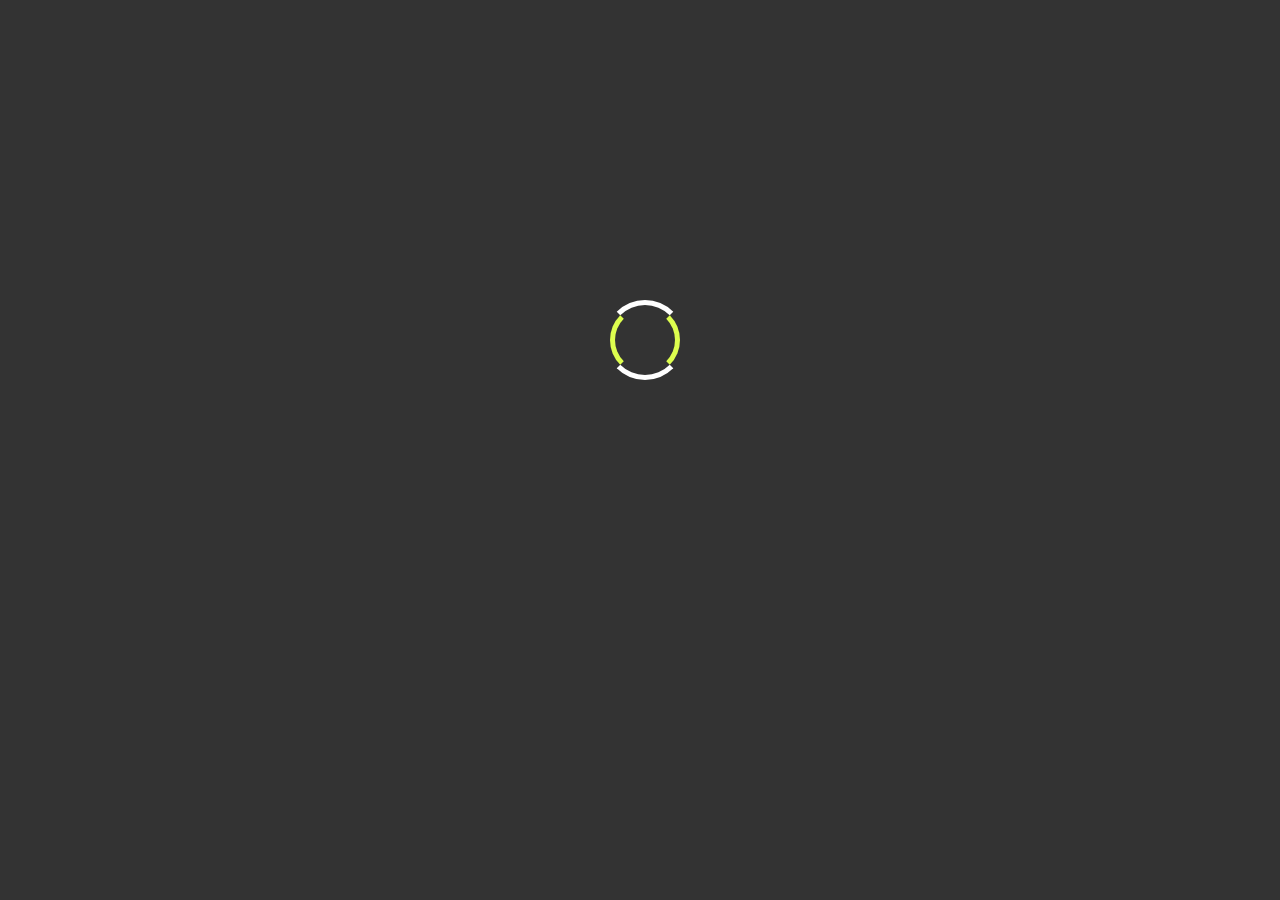
<file: index.html>
<!DOCTYPE html>
<html lang="en">
  <head>
    <!-- Meta datos -->
    <meta charset="utf-8">
    <title>Samc Visual Designer</title>
    <link rel="shortcut icon" href="img/logo icon.ico">
    <!-- Añadir Css -->
    <link rel="stylesheet" href="css/styleload.css">
  </head>

  <body>
    <div class="preload" id="preload">
      <div class="loader-frame">
        <div class="loader1" id="loader1"></div>
        <div class="loader2" id="loader2"></div>
      </div>
    </div>

    <script src="js/scriptload.js"></script>
  </body>
</html>
</file>
<file: css/styleload.css>
<base {box-sizing: border-box;}
body{
  margin: 0;
  padding: 0;
}

.preload{
  width: 100%;
  height: 100%;
  background: #333333;
  position: fixed;
  top: 0;
  left: 0;
  z-index: 1;
}

.loader-frame{
  width: 70px;
  height: 70px;
  margin: auto;
  position: relative;
}

.loader1, .loader2{
  position: absolute;
  border: 5px solid transparent;
  border-radius: 50%;
}

.loader1 {
  margin-top: 300px;
  width: 70px;
  height: 70px;
  border-top:  5px solid #ffffff;
  border-bottom: 5px solid #ffffff;
  animation: clockwisespin 6s linear 3;
}

.loader2 {
  margin-top: 300px;
  width: 60px;
  height: 60px;
  border-left: 5px solid #ddfe4e;
  border-right: 5px solid #ddfe4e;
  top: 5px; left: 5px;
  animation: anticlockwisespin 6s linear 3;
}

@keyframes clockwisespin{
  from {transform: rotate(0deg);}
  to {transform: rotate(980deg);}
}

@keyframes anticlockwisespin{
  from {transform: rotate(0deg);}
  to {transform: rotate(-980deg);}
}

@keyframes fadeout{
  from {opacity: 1;}
  to {opacity: 0;}
}
</file>
